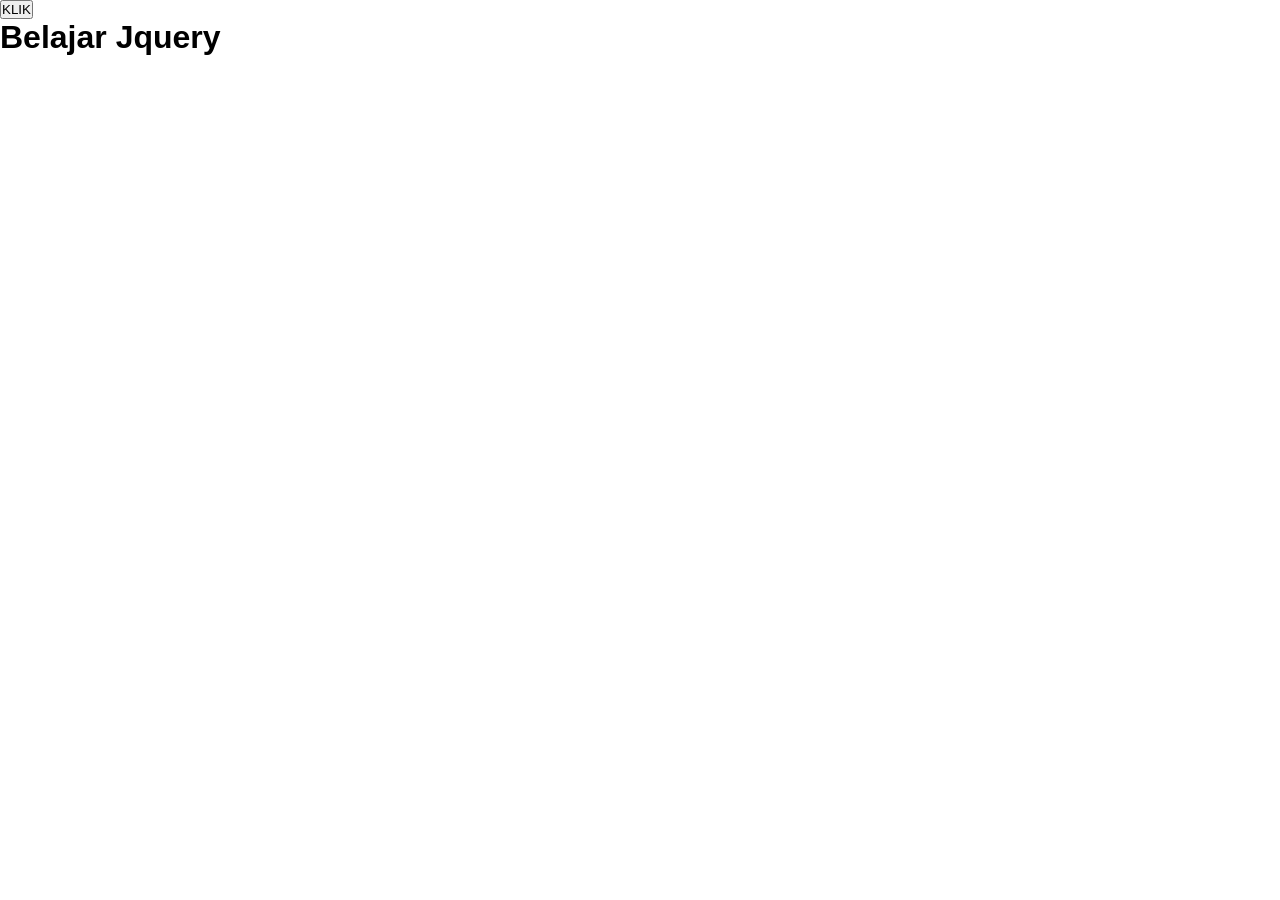
<file: index.html>
<!DOCTYPE html>
<html lang="en">
<head>
    <meta charset="UTF-8">
    <meta http-equiv="X-UA-Compatible" content="IE=edge">
    <meta name="viewport" content="width=device-width, initial-scale=1.0">
    <title>Belajar Javascript</title>
    <script src="js/jquery.js" defer></script>
    <script src="js/latjquery.js" defer></script>
    <link rel="stylesheet" href="style.css">
</head>
<body>

    <div>
        <button id="klik">KLIK</button>
        
        <div id="isi">

        </div>
    </div>

    <!-- <div class="container">
        <div class="panel">
            <input type="number" id="tampil" value="0">
        </div>
        <div class="btn-angka">
            <button>0</button>
            <button>1</button>
            <button>2</button>
            <button>3</button>
            <button>4</button>
            <button>5</button>
            <button>6</button>
            <button>7</button>
            <button>8</button>
            <button>9</button>
        </div>
        <div class="btn-mat">
            <button>clear</button>
            <button>+</button>
            <button>-</button>
            <button>*</button>
            <button>/</button>
            <button>=</button>
        </div>
    </div> -->
    <!-- <div class="content">
        <div class="main">
            <div class="produk"></div>
        </div>
    </div> -->
</body>
</html>
</file>
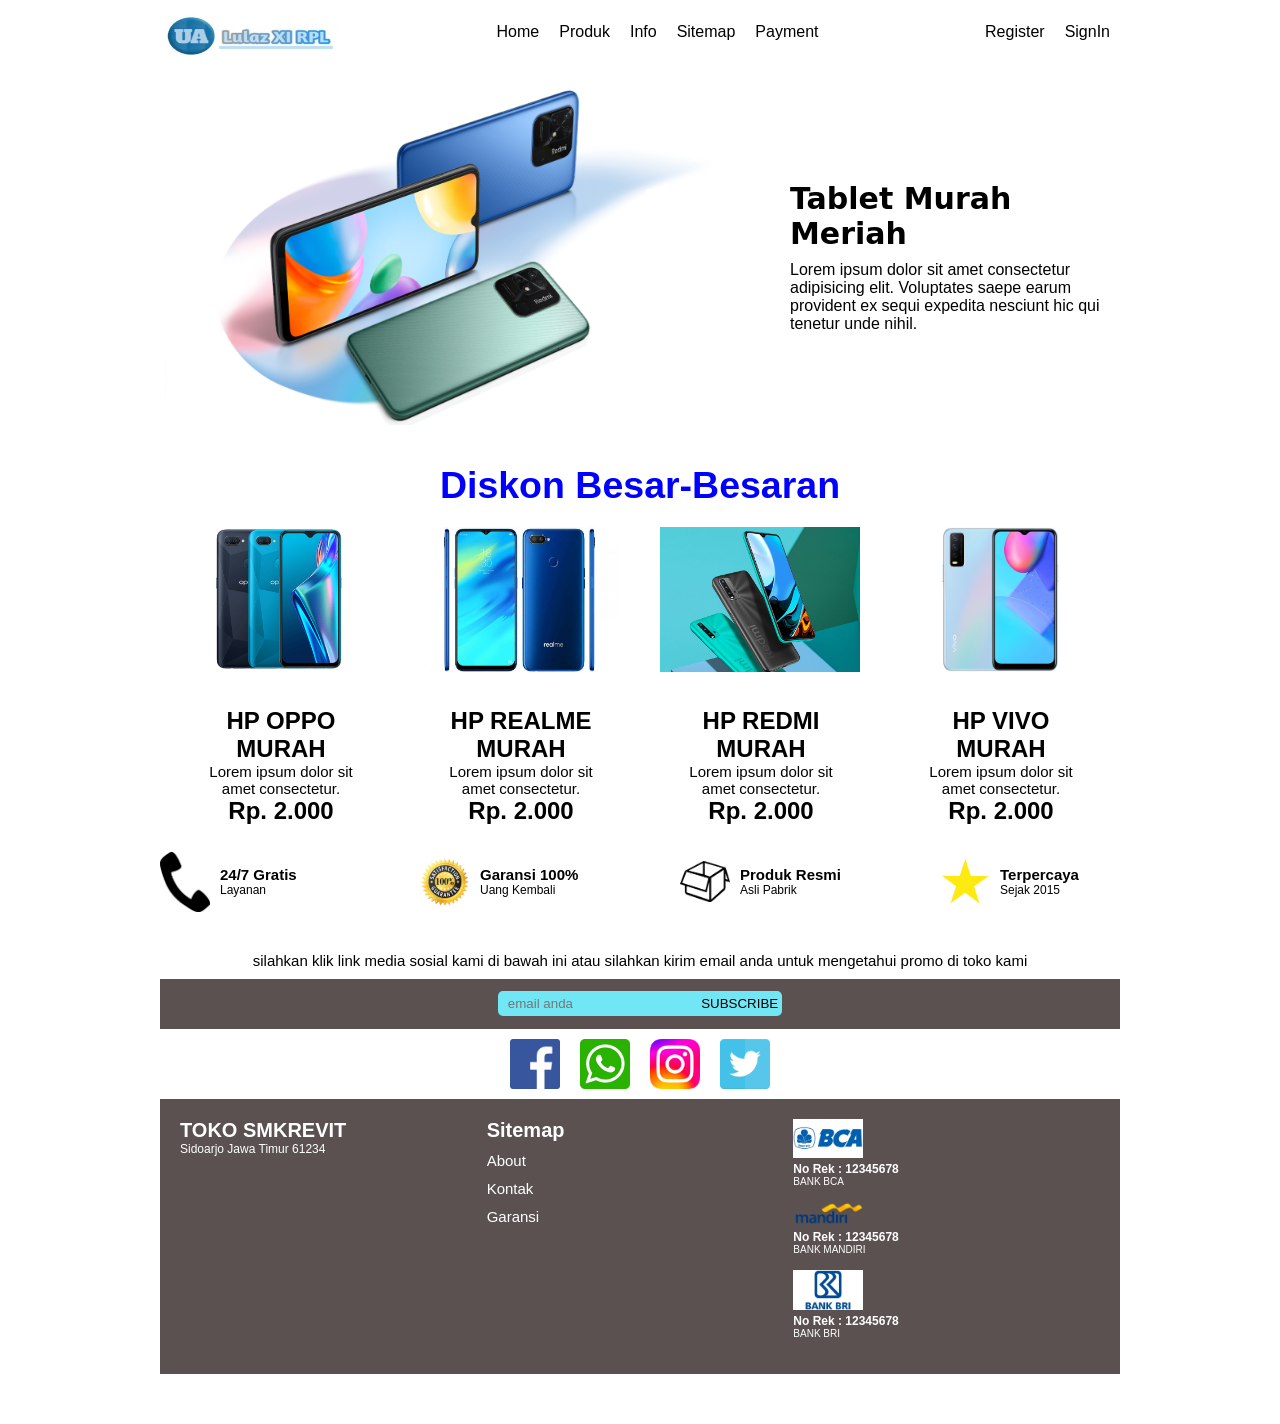
<file: toko-online/index.html>
<!DOCTYPE html>
<html lang="en">
<head>
    <meta charset="UTF-8">
    <meta http-equiv="X-UA-Compatible" content="IE=edge">
    <meta name="viewport" content="width=device-width, initial-scale=1.0">
    <title>toko-online | smkrevit.com</title>
    <link rel="stylesheet" href="style.css">
</head>
<body>
    <div class="content">
        <div class="header">
            <div class="logo">
                <img src="images/logo.jpg" alt="">
            </div>
            <div class="nav-left">
            <ul>
                <li><a href="#home">Home</a></li>
                <li><a href="#produk">Produk</a></li>
                <li><a href="#info">Info</a></li>
                <li><a href="#sitemap">Sitemap</a></li>
                <li><a href="#payment">Payment</a></li>
            </ul>
            </div>
            <div class="nav-right">
            <ul>
                <li><a href="#">Register</a></li>
                <li><a href="#">SignIn</a></li>
            </ul>
            </div>
        </div>

        <div class="main" id="home">
            <div class="main-left">
                <img src="images/hp murah.png" alt="">
            </div>
            <div class="main-right">
                <h2>Tablet Murah Meriah</h2>
                <p>Lorem ipsum dolor sit amet consectetur adipisicing elit. Voluptates saepe earum provident ex sequi 
                   expedita nesciunt hic qui tenetur unde nihil.
                </p>
            </div>
        </div>
        <div class="display" id="produk">
            <div class="display-content">
                <h2>Diskon Besar-Besaran</h2>
            </div>
        </div>
        <div class="produk">
            <div class="produk-content">
                <div class="image">
                    <img src="images/hp oppo murah.png" alt="">
                </div>
                <div class="titel">
                    <h2>HP OPPO MURAH</h2>
                </div>
                <div class="deskripsi">
                    <p>
                      Lorem ipsum dolor sit amet consectetur.
                    </p>
                </div>
                <div class="harga">
                    <h2>Rp. 2.000</h2>
                </div>
            </div>
            <div class="produk-content">
               <div class="image">
                    <img src="images/hp realme murah.jpg" alt="">
               </div>
               <div class="titel">
                <h2>HP REALME MURAH</h2>
               </div>
               <div class="deskripsi">
                  <p>
                    Lorem ipsum dolor sit amet consectetur.
                  </p>
               </div>
               <div class="harga">
                <h2>Rp. 2.000</h2>
               </div>
            </div> 
            <div class="produk-content">
                <div class="image">
                    <img src="images/hp redmi murah.jpg" alt="">
                </div>
                <div class="titel">
                    <h2>HP REDMI MURAH</h2>
                </div>
                <div class="deskripsi">
                    <p>
                        Lorem ipsum dolor sit amet consectetur.
                    </p>
                </div>
                <div class="harga">
                    <h2>Rp. 2.000</h2>
                </div>
            </div>
            <div class="produk-content">
                <div class="image">
                    <img src="images/hp vivo murah.jpg" alt="">
                </div>
                <div class="titel">
                    <h2>HP VIVO MURAH</h2>
                </div>
                <div class="deskripsi">
                    <p>
                        Lorem ipsum dolor sit amet consectetur.
                    </p>
                </div>
                <div class="harga">
                    <h2>Rp. 2.000</h2>
                </div>
            </div>
            
        </div>
        <div class="info" id="info">
            <div class="info-content">
                <div class="icon">
                    <img src="images/phone.png" alt="">
                </div>
                <div class="info-isi">
                    <h2>24/7 Gratis</h2>
                    <p>Layanan</p>
                </div>
            </div>
            <div class="info-content">
                <div class="icon">
                    <img src="images/garansi.png" alt="">
                </div>
                <div class="info-isi">
                    <h2>Garansi 100%</h2>
                    <p>Uang Kembali</p>
                </div>
            </div>
            <div class="info-content">
                <div class="icon">
                    <img src="images/produk.png" alt="">
                </div>
                <div class="info-isi">
                    <h2>Produk Resmi</h2>
                    <p>Asli Pabrik</p>
                </div>
            </div>
            <div class="info-content">
                <div class="icon">
                    <img src="images/star.png" alt="">
                </div>
                <div class="info-isi">
                    <h2>Terpercaya</h2>
                    <p>Sejak 2015</p>
                </div>
            </div>
        </div>

        <div class="medsos">
            <div class="medsos-isi">
                <p>silahkan klik link media sosial kami di bawah ini 
                   atau silahkan kirim email anda untuk mengetahui promo di toko kami
                </p>
            </div>
            <div class="medsos-form">
                <form action="">
                    <input type="email" placeholder="email anda">
                    <button>subscribe</button>
                </form>
            </div>
            <div class="medsos-icon">
                <img src="images/fb.png" alt="">
                <img src="images/wa.png" alt="">
                <img src="images/ig.png" alt="">
                <img src="images/tw.png" alt="">
            </div>
        </div>

       <footer>
        <div class="identitas">
            <h2>TOKO SMKREVIT</h2>
            <p>Sidoarjo Jawa Timur 61234</p>
        </div>
        <div class="sitemap" id="sitemap">
            <h2>Sitemap</h2>
            <li><a href="#">About</a></li>
            <li><a href="#">Kontak</a></li>
            <li><a href="#">Garansi</a></li>
        </div>
        <div class="payment" id="payment">
            <div class="logo-bank">
                <img src="images/bank bca.jpg" alt="">
            </div>
            <div class="bank">
                <h3>No Rek : 12345678</h3>
                <p>BANK BCA</p>
            </div>
            <div class="logo-bank">
                <img src="images/bank mandiri.png" alt="">
            </div>
            <div class="bank">
                <h3>No Rek : 12345678</h3>
                <p>BANK MANDIRI</p>
            </div>
            <div class="logo-bank">
                <img src="images/bank bri.jpg" alt="">
            </div>
            <div class="bank">
                <h3>No Rek : 12345678</h3>
                <p>BANK BRI</p>
            </div>
        </div>
       </footer>
    </div>
</body>
</html>
</file>
<file: style.css>
/* body{
    background-color: red;
} */

/* .container{
    text-align: center;
} */

* {
    margin: 0; 
    padding: 0;
    box-sizing: border-box;
    font-family: Arial, Helvetica, sans-serif;
 }
 
 .logo img {
    width: 200px;
    display: block;
    margin: auto;
 }
 
 .header {
    margin: 1%;
 }
 
 .nav-left,
 .nav-right {
    background-color: rgb(253, 136, 136);
 }
 
 .nav-left ul, 
 .nav-right ul {
    list-style: none;
 }
 
 .nav-left a, 
 .nav-right a {
    text-decoration: none;
    display: block;
    padding: 10px;
    color: #fff;
 }
 
 .nav-left a:hover {
    background: rgb(243, 165, 165);
 }
 
 .nav-right a:hover {
    background: rgb(243, 165, 165);
 }
 
 @media screen and (min-width: 560px){
    .header {
       width: 960px;
       margin: auto;
       display: flex;
       margin-top: 1%;
       justify-content: space-between;
    }
 
    .logo img {
       width: 180px;
       height: 45px;
    }
 
    .nav-left ul {
       display: flex;
    }
 
    .nav-right ul {
       display: flex;
    }
 
    .nav-left,
    .nav-right {
       background: none;
    }
 
    .nav-left a, 
    .nav-right a {
       color: black;
    }
 }
 
 /* main */
 
 .main {
    margin-top: 20px;
 }
 
 .main-left img{
    width: 250px;
    display: block;
    margin: auto;
 }
 
 .main-right {
    text-align: center;
    margin-top: 20px;
 }
 
 @media (min-width: 560px){
    .main {
       width: 960px;
       margin: auto;
       display: flex;
       margin-top: 30px;
       justify-content: center;
    }
 
    .main-left img {
       width: 600px;
    }
 
    .main-right {
       margin: auto;
       text-align: left;
       margin-left: 30px;
    }
 
    .main-right h2 {
       margin-bottom: 10px;
       font-size: 30px;
       font-family: system-ui, -apple-system, BlinkMacSystemFont, 'Segoe UI', Roboto, Oxygen, Ubuntu, Cantarell, 'Open Sans', 'Helvetica Neue', sans-serif;
    }
 }
 
 /* produk */
 
 .display {
    margin-top: 3%;
    text-align: center;
    color: blue;
 }
 
 .image img {
    width: 250px;
    display: block;
    margin: auto;
 }
 
 .produk-content {
    text-align: center;
    margin: 20px;
 }
 
 .deskripsi p{
    font-size: 15px;
 }
 
 @media (min-width: 560px){
    .produk {
       width: 960px;
       margin: auto;
       display: flex;
       flex-wrap: wrap;
       justify-content: center;
    }
 
    .produk-content {
       height: 300px;
    }
 
    .image {
       height: 180px;
       width: 200px;
    }
 
    .image img {
       height: 145px;
       width: 200px;
       display: block;
       margin: auto;
    }
 
    .display {
       font-size: 25px;
    }
 
    .titel,
    .deskripsi,
    .harga {
       width: 180px;
       margin-left: 5.5%;
    }
 }

 .btn-beli > button{
   font-size: large;
   width: 50px;
   height: 30px;
 }
 
 /* informasi */
 
 .info {
    margin-top: 20px;
    display: flex;
    flex-wrap: wrap;
    justify-content: center;
 }
 
 .info-content {
    height: 70px;
    width: 180px;
    display: flex;
    align-items: center;
 }
 
 .icon img {
    width: 50px;
    display: block;
    margin-right: 10px;
 }
 
 .info-isi h2 {
    font-size: 15px;
 }
 
 .info-isi p {
    font-size: 12px;
 }
 
 @media (min-width: 560px){
    .info {
       width: 960px;
       margin: auto;
       justify-content: space-between;
    }
 }
 
 /* medsos */
 
 .medsos-icon img {
    width: 50px;
    margin: 10px;
 }
 
 .medsos-icon {
    display: flex;
    justify-content: center;
 }
 
 .medsos-isi {
    text-align: center;
    padding: 10px;
    font-size: 15px;
 }
 
 .medsos-form {
    height: 50px;
    background: rgb(91, 81, 81);
    display: flex;
    justify-content: center;
    align-items: center;
 }
 
 .medsos-form form input {
    width: 200px;
    height: 25px;
    background: rgb(113, 230, 245);
    border: none;
    border-top-left-radius: 5px;
    border-bottom-left-radius: 5px;
    margin-right: -5px;
 }
 
 .medsos-form form input[type="email"] {
    padding: 10px;
 }
 
 .medsos-form form button {
    height: 25px;
    padding: 4px;
    text-transform: uppercase;
    background: rgb(113, 230, 245);
    border: none;
    border-top-right-radius: 5px;
    border-bottom-right-radius: 5px;
 }
 
 @media (min-width: 560px){
    .medsos {
       width: 960px;
       margin: auto;
       margin-top: 25px;
    }
 }
 
 /* footer */
 
 footer {
    background: rgb(91, 81, 81);
    color: #fff;
    display: flex;
    margin-bottom: 50px;
    padding-top: 15px;
 }
 
 .logo-bank img {
    width: 70px;
 }
 
 .identitas {
    flex: 1;
 }
 
 .sitemap {
    flex: 1;
 }
 
 .sitemap li {
    list-style: none;
    padding-top: 10px;
 }
 
 .sitemap li a {
    text-decoration: none;
    color: #fff;
 }
 
 .payment {
    flex: 1;
 }
 
 .sitemap h2,
 .identitas h2 {
    font-size: 14px;
 }
 
 .identitas p {
    font-size: 12px;
 }
 
 .sitemap a {
    font-size: 12px;
 }
 
 .bank p {
    font-size: 10px;
 }
 
 .bank h3 {
    font-size: 12px;
 }
 
 .bank {
    padding-bottom: 15px;
 }
 
 @media (min-width: 560px){
    footer {
       width: 960px;
       margin: auto;
       padding: 20px;
       margin-bottom: 50px;
    }
 
    .sitemap h2,
    .identitas h2 {
       font-size: 20px;
    }
 
    .sitemap a {
       font-size: 15px;
    }
 }
</file>
<file: toko-online/style.css>
* {
   margin: 0; 
   padding: 0;
   box-sizing: border-box;
   font-family: Arial, Helvetica, sans-serif;
}

.logo img {
   width: 200px;
   display: block;
   margin: auto;
}

.header {
   margin: 1%;
}

.nav-left,
.nav-right {
   background-color: rgb(253, 136, 136);
}

.nav-left ul, 
.nav-right ul {
   list-style: none;
}

.nav-left a, 
.nav-right a {
   text-decoration: none;
   display: block;
   padding: 10px;
   color: #fff;
}

.nav-left a:hover {
   background: rgb(243, 165, 165);
}

.nav-right a:hover {
   background: rgb(243, 165, 165);
}

@media screen and (min-width: 560px){
   .header {
      width: 960px;
      margin: auto;
      display: flex;
      margin-top: 1%;
      justify-content: space-between;
   }

   .logo img {
      width: 180px;
      height: 45px;
   }

   .nav-left ul {
      display: flex;
   }

   .nav-right ul {
      display: flex;
   }

   .nav-left,
   .nav-right {
      background: none;
   }

   .nav-left a, 
   .nav-right a {
      color: black;
   }
}

/* main */

.main {
   margin-top: 20px;
}

.main-left img{
   width: 250px;
   display: block;
   margin: auto;
}

.main-right {
   text-align: center;
   margin-top: 20px;
}

@media (min-width: 560px){
   .main {
      width: 960px;
      margin: auto;
      display: flex;
      margin-top: 30px;
      justify-content: center;
   }

   .main-left img {
      width: 600px;
   }

   .main-right {
      margin: auto;
      text-align: left;
      margin-left: 30px;
   }

   .main-right h2 {
      margin-bottom: 10px;
      font-size: 30px;
      font-family: system-ui, -apple-system, BlinkMacSystemFont, 'Segoe UI', Roboto, Oxygen, Ubuntu, Cantarell, 'Open Sans', 'Helvetica Neue', sans-serif;
   }
}

/* produk */

.display {
   margin-top: 3%;
   text-align: center;
   color: blue;
}

.image img {
   width: 250px;
   display: block;
   margin: auto;
}

.produk-content {
   text-align: center;
   margin: 20px;
}

.deskripsi p{
   font-size: 15px;
}

@media (min-width: 560px){
   .produk {
      width: 960px;
      margin: auto;
      display: flex;
   }

   .produk-content {
      height: 300px;
   }

   .image {
      height: 180px;
      width: 200px;
   }

   .image img {
      height: 145px;
      width: 200px;
      display: block;
      margin: auto;
   }

   .display {
      font-size: 25px;
   }

   .titel,
   .deskripsi,
   .harga {
      width: 180px;
      margin-left: 5.5%;
   }
}

/* informasi */

.info {
   margin-top: 20px;
   display: flex;
   flex-wrap: wrap;
   justify-content: center;
}

.info-content {
   height: 70px;
   width: 180px;
   display: flex;
   align-items: center;
}

.icon img {
   width: 50px;
   display: block;
   margin-right: 10px;
}

.info-isi h2 {
   font-size: 15px;
}

.info-isi p {
   font-size: 12px;
}

@media (min-width: 560px){
   .info {
      width: 960px;
      margin: auto;
      justify-content: space-between;
   }
}

/* medsos */

.medsos-icon img {
   width: 50px;
   margin: 10px;
}

.medsos-icon {
   display: flex;
   justify-content: center;
}

.medsos-isi {
   text-align: center;
   padding: 10px;
   font-size: 15px;
}

.medsos-form {
   height: 50px;
   background: rgb(91, 81, 81);
   display: flex;
   justify-content: center;
   align-items: center;
}

.medsos-form form input {
   width: 200px;
   height: 25px;
   background: rgb(113, 230, 245);
   border: none;
   border-top-left-radius: 5px;
   border-bottom-left-radius: 5px;
   margin-right: -5px;
}

.medsos-form form input[type="email"] {
   padding: 10px;
}

.medsos-form form button {
   height: 25px;
   padding: 4px;
   text-transform: uppercase;
   background: rgb(113, 230, 245);
   border: none;
   border-top-right-radius: 5px;
   border-bottom-right-radius: 5px;
}

@media (min-width: 560px){
   .medsos {
      width: 960px;
      margin: auto;
      margin-top: 25px;
   }
}

/* footer */

footer {
   background: rgb(91, 81, 81);
   color: #fff;
   display: flex;
   margin-bottom: 50px;
   padding-top: 15px;
}

.logo-bank img {
   width: 70px;
}

.identitas {
   flex: 1;
}

.sitemap {
   flex: 1;
}

.sitemap li {
   list-style: none;
   padding-top: 10px;
}

.sitemap li a {
   text-decoration: none;
   color: #fff;
}

.payment {
   flex: 1;
}

.sitemap h2,
.identitas h2 {
   font-size: 14px;
}

.identitas p {
   font-size: 12px;
}

.sitemap a {
   font-size: 12px;
}

.bank p {
   font-size: 10px;
}

.bank h3 {
   font-size: 12px;
}

.bank {
   padding-bottom: 15px;
}

@media (min-width: 560px){
   footer {
      width: 960px;
      margin: auto;
      padding: 20px;
      margin-bottom: 50px;
   }

   .sitemap h2,
   .identitas h2 {
      font-size: 20px;
   }

   .sitemap a {
      font-size: 15px;
   }
}
</file>
